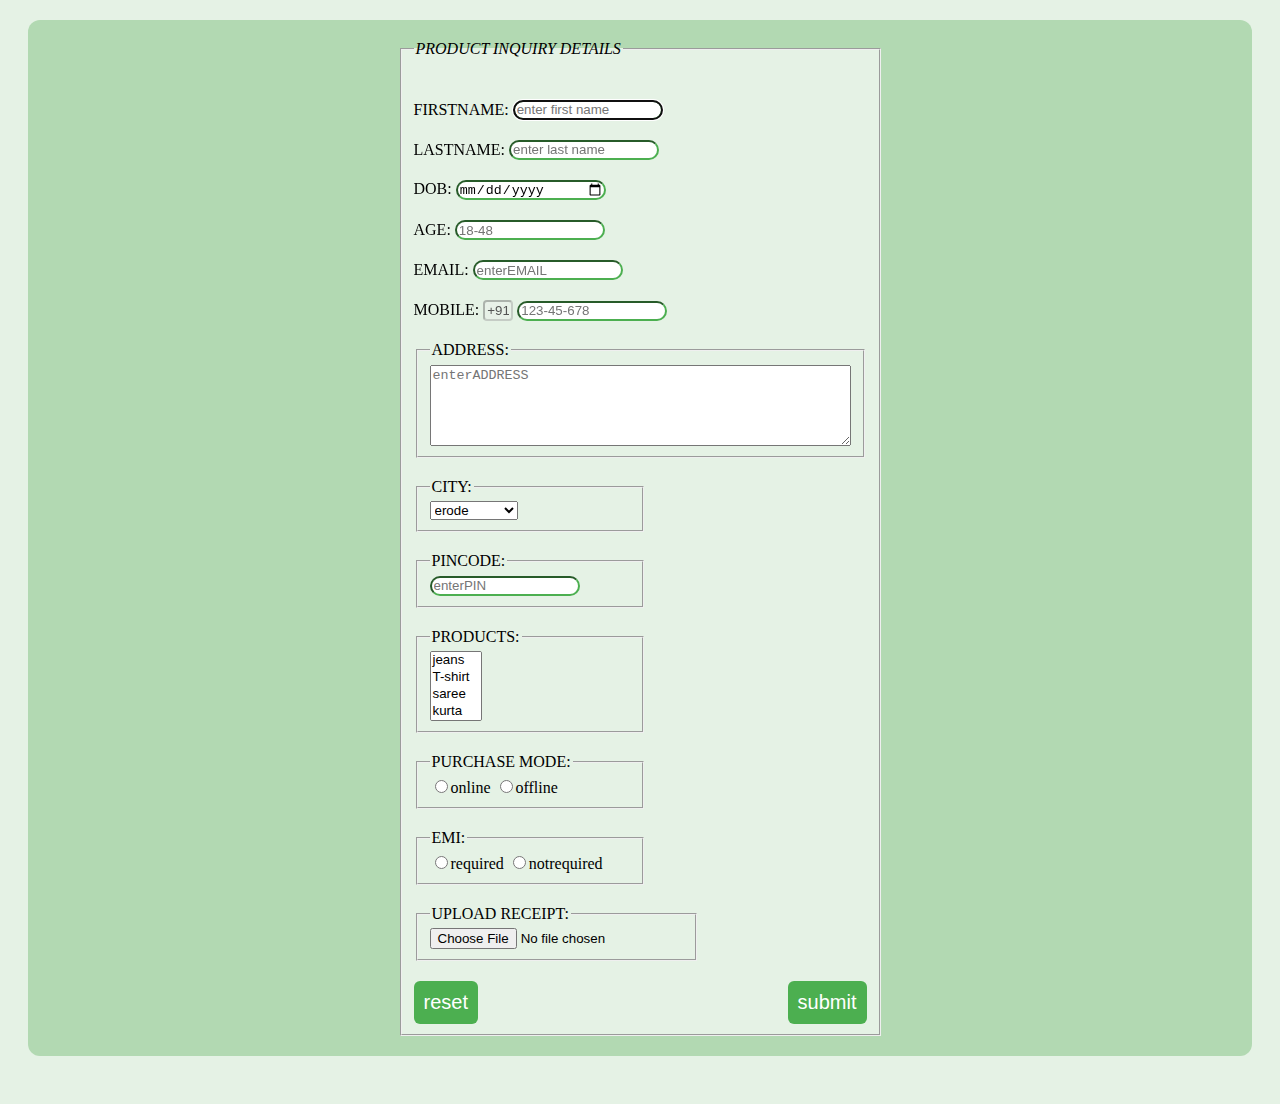
<file: form1.html>
<html>
<head>
<title>PRODUCT INQUIRY DETAILS</title>
<meta charset="UTF-8">
<meta name="viewport" content="width=device-width, initial-scale=1.0">
<link href="css1.css" rel="stylesheet" type="text/css">
</head>
<body>
<div>
<form>
<fieldset id="cen">
<legend><i>PRODUCT INQUIRY DETAILS</i></legend>
<br><br>
<div>
<label for="firstname">FIRSTNAME:</label>
<input id="in" type="text" placeholder="enter first name" autofocus name="firstname" 
pattern="^[A-Za-z]{1,}[.]{0,1}[A-Za-z]{1,}$" required>
</div>
<div>
<label for="lastname">LASTNAME:</label>
<input id="in" type="text" placeholder="enter last name" name="lastname" pattern="^[A-Za- z\s]{1,}[\.]{0,1}[A-Za-z\s]{0,}$" >
</div>
<div>
<label for="DOB">DOB:</label>
<input id="in" type="date" placeholder="enterDOB" name="DOB" required>
</div>
<div>
<label for="AGE">AGE:</label>
<input id="in" type="number" placeholder="18-48" name="AGE" min="18" max="48" required>
</div>
<div>
<label for="email">EMAIL:</label>
<input id="in" type="email" placeholder="enterEMAIL" name="email" pattern="[a-z0-9._%+-
]+@[a-z0-9.-]+\.[a-z]{2,3}$" required>
</div>
<div>
<label for="mobile">MOBILE:</label>
<input type="text" id="code" name="dailingcodes" value="+91" disabled >
<input id="in" type="tel" placeholder="123-45-678" name="mobile" pattern="[0-9]{3}-[0-9]{2}-
[0-9]{3}" required>
</div>
<div>
<fieldset>
<legend>ADDRESS:</legend>
<textarea id="tarea" name="address" rows="5" cols="50" placeholder="enterADDRESS" 
required></textarea>
</fieldset>
</div>
<div>
<fieldset>
<legend>CITY:</legend>
<select name="city" id="city">
<option value="erode" selected>erode</option>
<option value="tirupur">tirupur</option>
<option value="salem">salem</option>
<option value="karur">karur</option>
<option value="trichy">trichy</option>
<option value="theni">theni</option>
<option value="coimbatore">coimbatore</option>
<option value="chennai">chennai</option>
</select>
</fieldset>
</div>
<div>
<fieldset>
<legend>PINCODE:</legend>
<input id="in" type="text" placeholder="enterPIN" name="pincode" pattern="[0-9]{6}" 
required>
</fieldset>
</div>
<div>
<fieldset>
<legend>PRODUCTS:</legend>
<select name="products" id="products" multiple>
<option value="jeans">jeans</option>
<option value="T-shirt">T-shirt</option>
<option value="saree">saree</option>
<option value="kurta">kurta</option>
<option value="jeggins">jeggins</option>
<option value="palazoo">palazoo</option>
</select>
</fieldset>
</div>
<div>
<fieldset>
<legend>PURCHASE MODE:</legend>
<input type="radio" name="purchase mode" value="online">online
 <input type="radio" name="purchase mode" value="offline">offline
</fieldset>
</div>
<div>
<fieldset>
<legend>EMI:</legend>
<input type="radio" name="emi" value="required">required
<input type="radio" name="emi" value="notrequired">notrequired
</fieldset>
</div>
<div>
<fieldset>
<legend>UPLOAD RECEIPT:</legend>
<input type="file" name="myfile">
</fieldset>
</div>
<div>
<button type="reset" id="re-set">reset</button>
<button type="submit" id="submit">submit</button>
</div>
</fieldset>
</form>
</div>
</body>
</html>
</file>
<file: css1.css>
body{
 background-color:#E5F2E5;
}

button
{
 background-color:#4CAF50;
 border:none;
 border-radius: 6px;
 color: white;
 padding:10px;
 text-align: center;
 text-decoration: none;
 display:block;
 font-size: 20px;
}
#re-set{ 
 float:left;
}
#submit{ 
 float:right;
}
div{
 padding-bottom: 20px;
}
form{ 
 padding: 20px;
 margin: 20px;
 border:1px soild black;
 border-radius: 12px;
 background-color:#B2D9B2;
}
#in{
 font-weight:lighter;
 width:150px;
 height:20px;
 border-radius:10px;
 border-color:#4CAF50;
 background-image: 
url(https://previews.123rf.com/images/apostrophe/apostrophe1305/apostrophe130500065/19577589-
abstract-green-background-or-white-background-with-pastel-mint-green-color-on-vintage-grunge￾backgro.jpg);
}
#tarea,#city,#products{ 
 background-image: 
url(https://previews.123rf.com/images/apostrophe/apostrophe1305/apostrophe130500065/19577589-
abstract-green-background-or-white-background-with-pastel-mint-green-color-on-vintage-grunge￾backgro.jpg);
}
#code{
 width:30px;
 border-radius:4px;
 background-image: 
url(https://previews.123rf.com/images/apostrophe/apostrophe1305/apostrophe130500065/19577589-
abstract-green-background-or-white-background-with-pastel-mint-green-color-on-vintage-grunge￾backgro.jpg);
}
fieldset{
 width:200px;
 background-color:#E5F2E5;
}
#cen{ 
 margin-left: auto;
 margin-right: auto;
}
</file>
